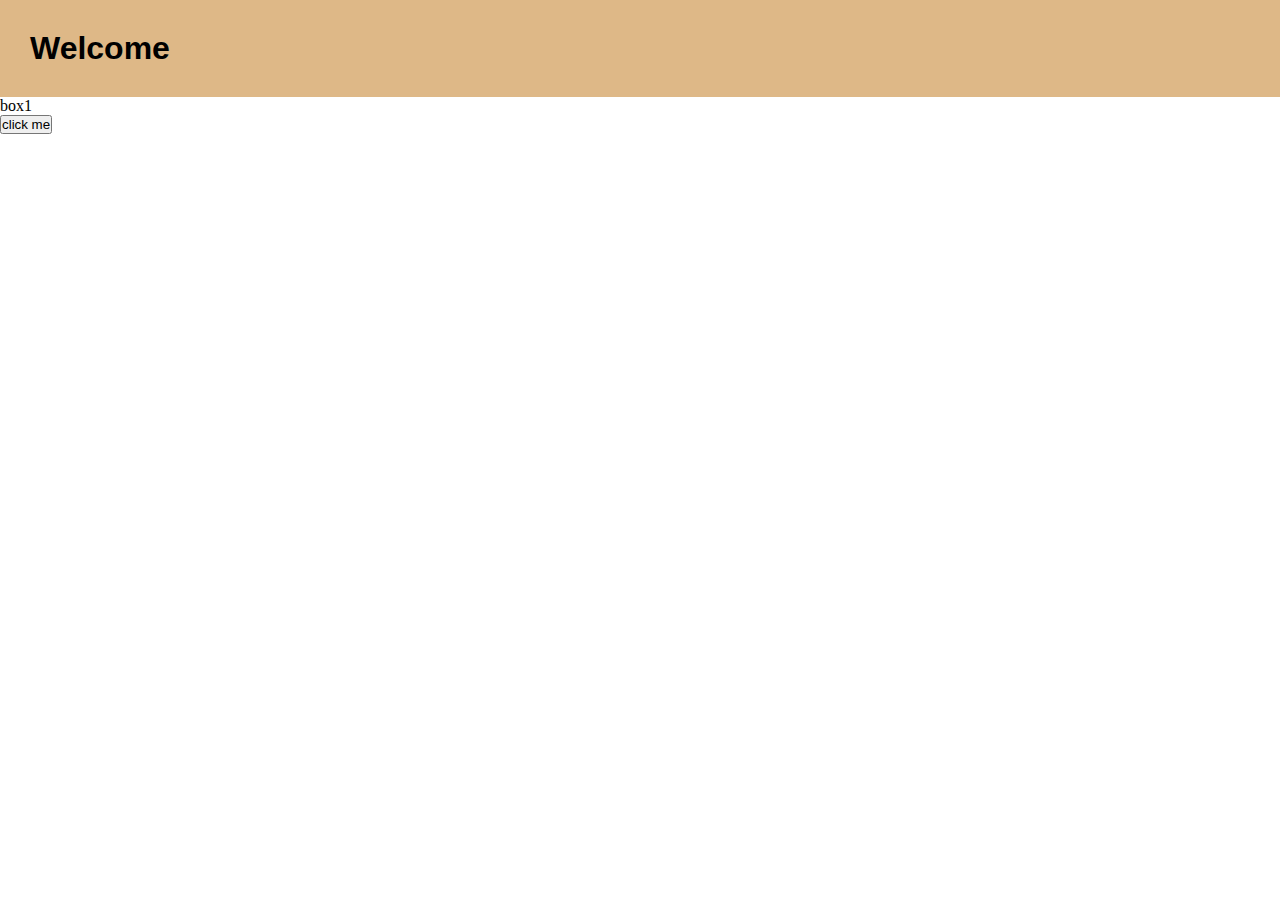
<file: index.html>
<!DOCTYPE html>
<html lang="en">
<head>
    <meta charset="UTF-8">
    <meta name="viewport" content="width=device-width, initial-scale=1.0">
    <title>Js</title>
    <style>
        
        *{
            margin: 0%;
            padding: 0px;
        }
        h1{
            font-family: Arial, "Helvetica Neue", Helvetica, sans-serif;
            background-color: burlywood;
            padding: 30px;
            margin: 0px;
        }
        

    </style>
</head>
<body>
    <h1 id="heading">Welcome</h1>
    <div id="box">box1</div>
    <button id="botton"> click me</button>
</body>

<script>
    var heading = document.getElementById("heading");
    var box = document.getElementById("box");
    var botton = document.getElementById("botton");  


    botton.addEventListener("click",()=>{
    console.log("gotcha")
})
</script>
</html>
</file>
